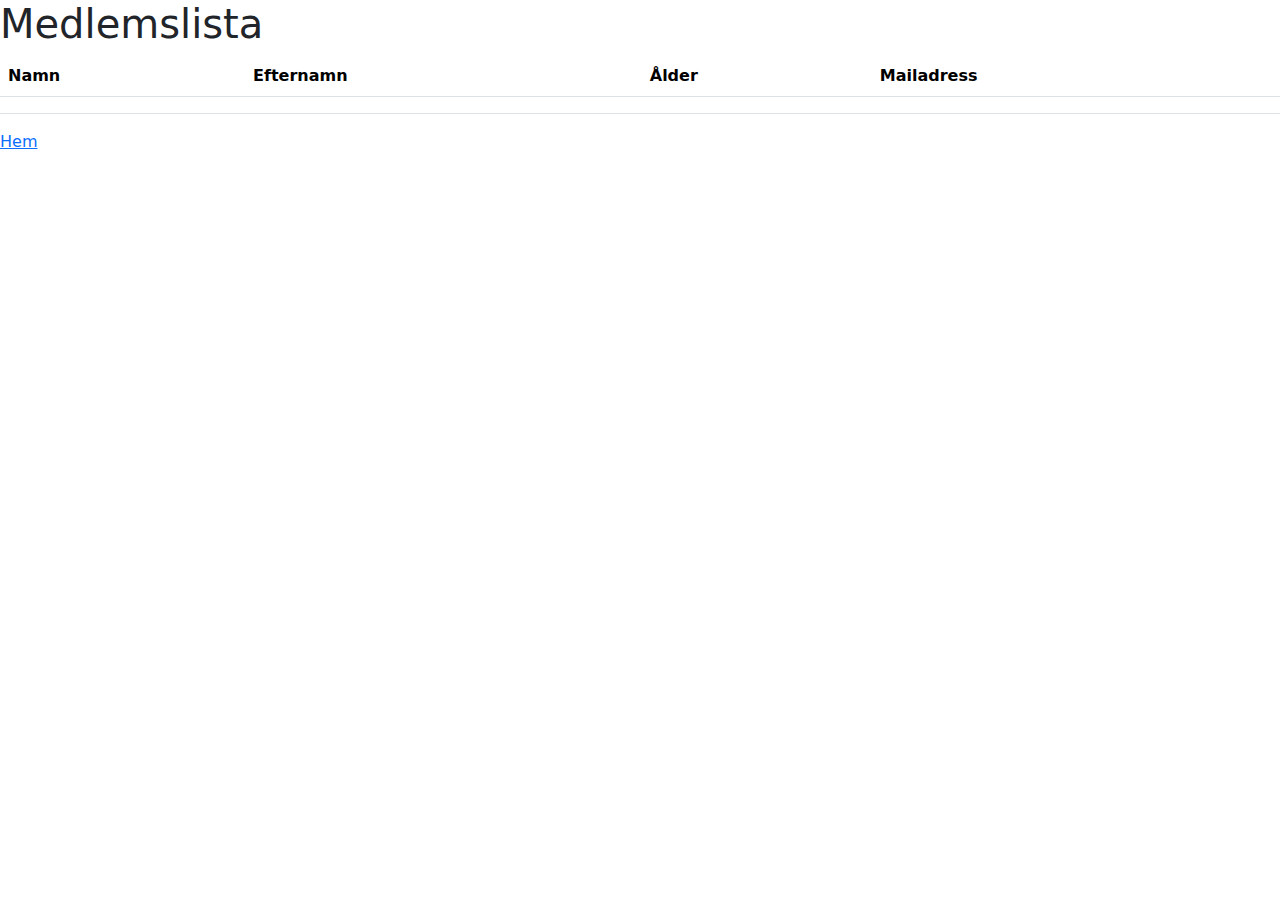
<file: src/main/resources/templates/member.html>
<!DOCTYPE html>
<html lang="en" xmlns="http://www.thymeleaf.org">
<head>
    <meta charset="UTF-8">
    <meta name="viewport" content="width=device-width, initial-scale=1.0">
    <link rel="stylesheet" href="https://cdn.jsdelivr.net/npm/bootstrap@5.3.2/dist/css/bootstrap.min.css">
    <title>Medlemslista</title>
</head>
<body>
    <h1 id="test">Medlemslista</h1>

    <!-- <ul>
        <li th:id="${member.id}" th:each="member : ${memberList}">
            <span th:text="${member.name}"></span>
            <span th:text="${member.lName}"></span>
            <span th:text="${member.age}"></span>
            <span th:text="${member.mail}"></span>
            <a th:href="@{/remove-member/{memberId}(memberId=${member.id})}"></a>
        </li> -->

        <table class="table">
    
            <tr>
                <th>Namn</th>
                <th>Efternamn</th>
                <th>Ålder</th>
                <th>Mailadress</th>
                
              </tr>
        
            
            <tr th:each="member : ${memberList}">
                <td th:text="${member.name}"></td>
                <td th:text="${member.lName}"></td>
                <td th:text="${member.age}"></td>
                <td th:text="${member.mail}"></td>
                
            </tr>
        
    
        </table>
    
        <div><a href="/">Hem</a></div>
</body>
</html>
</file>
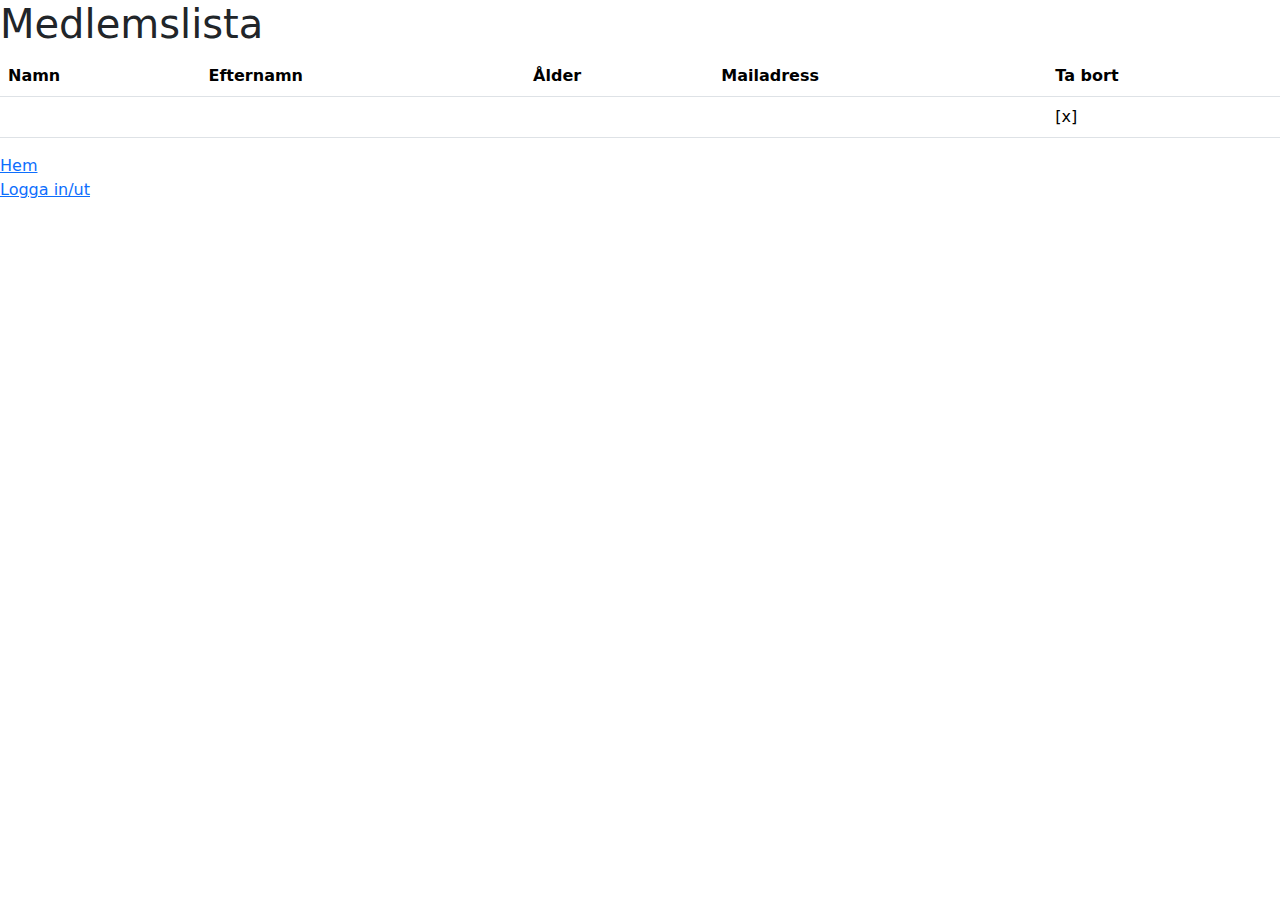
<file: src/main/resources/templates/memberAdmin.html>
<!DOCTYPE html>
<html lang="en" xmlns="http://www.thymeleaf.org">
<head>
    <meta charset="UTF-8">
    <meta name="viewport" content="width=device-width, initial-scale=1.0">
    <link rel="stylesheet" href="https://cdn.jsdelivr.net/npm/bootstrap@5.3.2/dist/css/bootstrap.min.css">
    <title>Medlemslista</title>
</head>
<body>
    <h1 id="test">Medlemslista</h1>

    

        <table class="table">
    
            <tr>
                <th>Namn</th>
                <th>Efternamn</th>
                <th>Ålder</th>
                <th>Mailadress</th>
                <th>Ta bort</th>
              </tr>
        
            
            <tr th:each="member : ${memberList}">
                <td th:text="${member.name}"></td>
                <td th:text="${member.lName}"></td>
                <td th:text="${member.age}"></td>
                <td th:text="${member.mail}"></td>
                <td><a th:href="@{/remove-member/{memberId}(memberId=${member.id})}">[x]</a></td>
            </tr>
        
    
        </table>
    
        <div><a href="/">Hem</a></div>
        <div><a href="/login">Logga in/ut</a></div>
</body>
</html>
</file>
